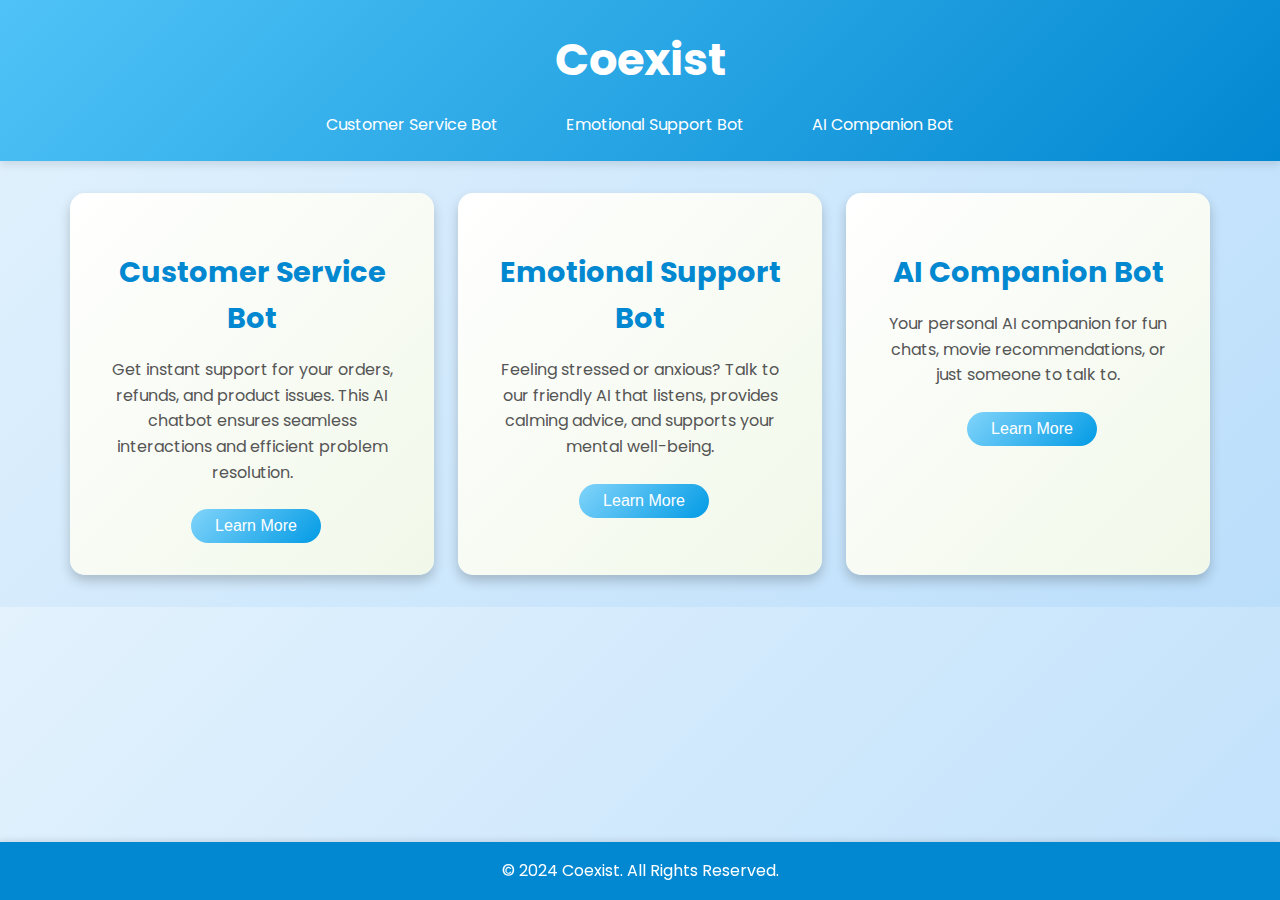
<file: index.html>
<!DOCTYPE html>
<html lang="en">
<head>
    <meta charset="UTF-8">
    <meta name="viewport" content="width=device-width, initial-scale=1.0">
    <title>Coexist - Home</title>
    <link rel="stylesheet" href="styles.css">
</head>
<body>
    <header>
        <h1>Coexist</h1>
        <nav>
            <a href="customer-service.html">Customer Service Bot</a>
            <a href="emotional-support.html">Emotional Support Bot</a>
            <a href="ai-companion.html">AI Companion Bot</a>
        </nav>
    </header>

    <main>
        <section>
            <div class="box">
                <h2>Customer Service Bot</h2>
                <p>
                    Get instant support for your orders, refunds, and product issues. 
                    This AI chatbot ensures seamless interactions and efficient problem resolution.
                </p>
                <a href="customer-service.html"><button>Learn More</button></a>
            </div>

            <div class="box">
                <h2>Emotional Support Bot</h2>
                <p>
                    Feeling stressed or anxious? Talk to our friendly AI that listens, provides calming advice, 
                    and supports your mental well-being.
                </p>
                <a href="emotional-support.html"><button>Learn More</button></a>
            </div>

            <div class="box">
                <h2>AI Companion Bot</h2>
                <p>
                    Your personal AI companion for fun chats, movie recommendations, or just someone to talk to.
                </p>
                <a href="ai-companion.html"><button>Learn More</button></a>
            </div>
        </section>
    </main>

    <footer>
        <p>&copy; 2024 Coexist. All Rights Reserved.</p>
    </footer>
</body>
</html>
</file>
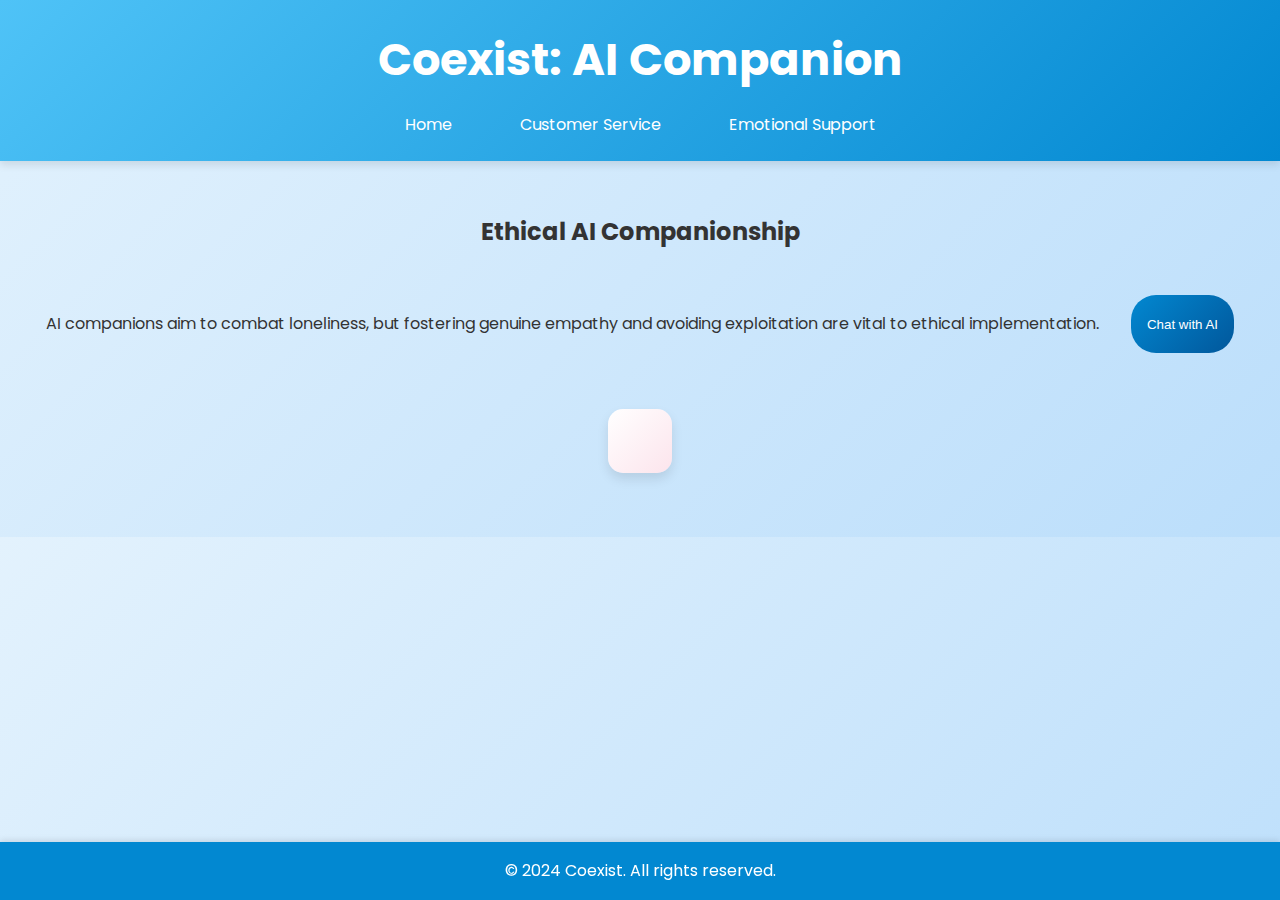
<file: ai-companion.html>
<!DOCTYPE html>
<html lang="en">
<head>
    <meta charset="UTF-8">
    <meta name="viewport" content="width=device-width, initial-scale=1.0">
    <title>Coexist - AI Companions</title>
    <link rel="stylesheet" href="styles.css">
</head>
<body>
    <header>
        <h1>Coexist: AI Companion</h1>
        <nav>
            <a href="index.html">Home</a>
            <a href="customer-service.html">Customer Service</a>
            <a href="emotional-support.html">Emotional Support</a>
        </nav>
    </header>
    <main>
        <section>
            <h2>Ethical AI Companionship</h2>
            <p>AI companions aim to combat loneliness, but fostering genuine empathy and avoiding exploitation are vital to ethical implementation.</p>
            <button onclick="startChat('companion')">Chat with AI</button>
            <div id="chat-container"></div>
        </section>
    </main>
    <footer>
        <p>&copy; 2024 Coexist. All rights reserved.</p>
    </footer>
    <script src="main.js"></script>
</body>
</html>
</file>
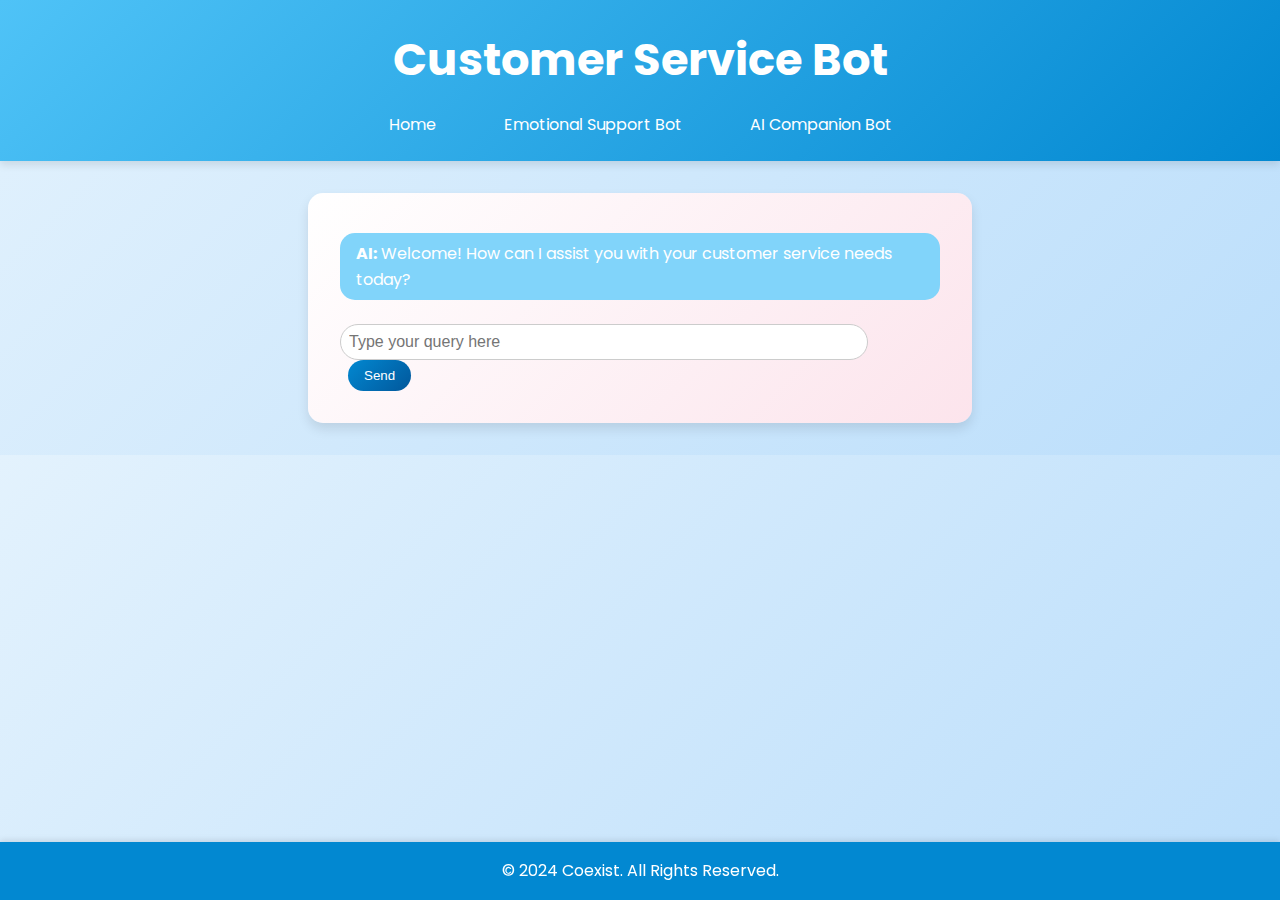
<file: customer-service.html>
<!DOCTYPE html>
<html lang="en">
<head>
    <meta charset="UTF-8">
    <meta name="viewport" content="width=device-width, initial-scale=1.0">
    <title>Customer Service Bot - Coexist</title>
    <link rel="stylesheet" href="styles.css">
</head>
<body>
    <header>
        <h1>Customer Service Bot</h1>
        <nav>
            <a href="index.html">Home</a>
            <a href="emotional-support.html">Emotional Support Bot</a>
            <a href="ai-companion.html">AI Companion Bot</a>
        </nav>
    </header>

    <main>
        <div id="chat-container" style="display: block;">
            <div id="chat-log">
                <p class="ai"><strong>AI:</strong> Welcome! How can I assist you with your customer service needs today?</p>
            </div>
            <input type="text" id="user-input" placeholder="Type your query here">
            <button onclick="processChat('customer')">Send</button>
        </div>
    </main>

    <footer>
        <p>&copy; 2024 Coexist. All Rights Reserved.</p>
    </footer>

    <script src="main.js"></script>
</body>
</html>
</file>
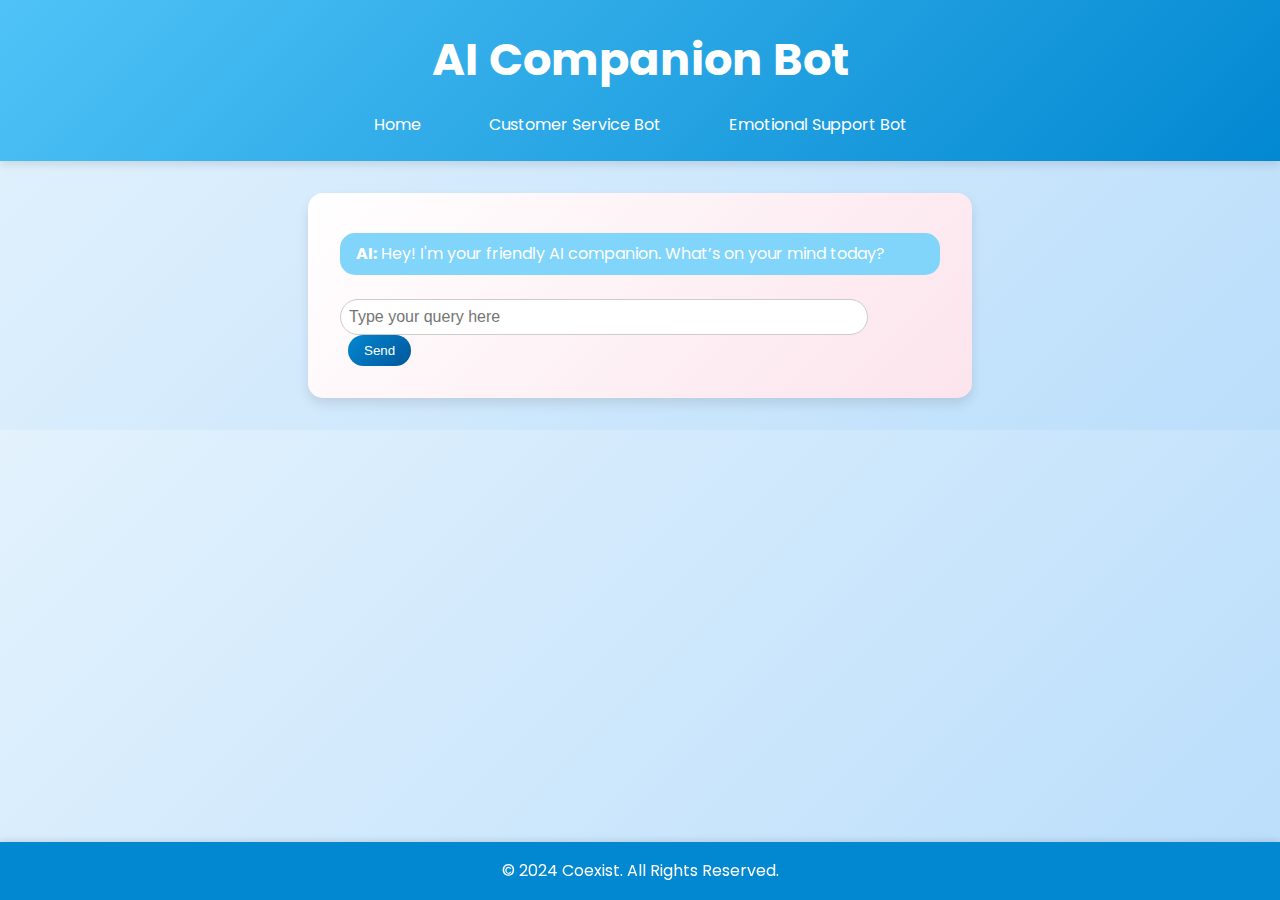
<file: emotional-support.html>
<!DOCTYPE html>
<html lang="en">
<head>
    <meta charset="UTF-8">
    <meta name="viewport" content="width=device-width, initial-scale=1.0">
    <title>AI Companion Bot - Coexist</title>
    <link rel="stylesheet" href="styles.css">
</head>
<body>
    <header>
        <h1>AI Companion Bot</h1>
        <nav>
            <a href="index.html">Home</a>
            <a href="customer-service.html">Customer Service Bot</a>
            <a href="emotional-support.html">Emotional Support Bot</a>
        </nav>
    </header>

    <main>
        <div id="chat-container" style="display: block;">
            <div id="chat-log">
                <p class="ai"><strong>AI:</strong> Hey! I'm your friendly AI companion. What’s on your mind today?</p>
            </div>
            <input type="text" id="user-input" placeholder="Type your query here">
            <button onclick="processChat('companion')">Send</button>
        </div>
    </main>

    <footer>
        <p>&copy; 2024 Coexist. All Rights Reserved.</p>
    </footer>

    <script src="main.js"></script>
</body>
</html>
</file>
<file: styles.css>
/* Global Styles */
@import url('https://fonts.googleapis.com/css2?family=Poppins:wght@300;400;600&display=swap');

body {
    font-family: 'Poppins', sans-serif;
    margin: 0;
    padding: 0;
    background: linear-gradient(135deg, #e3f2fd, #bbdefb);
    color: #333;
    line-height: 1.6;
}

header {
    background: linear-gradient(135deg, #4fc3f7, #0288d1);
    color: white;
    padding: 1.5rem;
    text-align: center;
    box-shadow: 0 4px 8px rgba(0, 0, 0, 0.1);
}

header h1 {
    font-size: 2.8rem;
    margin: 0;
    animation: fadeInDown 1s ease-in-out;
}

nav {
    margin-top: 1rem;
}

nav a {
    color: white;
    font-size: 1rem;
    text-decoration: none;
    margin: 0 1rem;
    padding: 0.5rem 1rem;
    border-radius: 25px;
    transition: background 0.3s, transform 0.3s;
}

nav a:hover {
    background: rgba(255, 255, 255, 0.2);
    transform: scale(1.1);
}

/* Section Boxes */
section {
    display: flex;
    flex-wrap: wrap;
    justify-content: center;
    margin: 2rem auto;
    gap: 1.5rem;
    max-width: 1200px;
    padding: 0 1rem;
}

.box {
    background: linear-gradient(135deg, #ffffff, #f1f8e9);
    border-radius: 15px;
    box-shadow: 0 6px 12px rgba(0, 0, 0, 0.2);
    padding: 2rem;
    width: 300px;
    text-align: center;
    transition: transform 0.3s ease-in-out, box-shadow 0.3s ease-in-out;
    animation: fadeInUp 1s ease-in-out;
    cursor: pointer;
}

.box:hover {
    transform: translateY(-10px) scale(1.05);
    box-shadow: 0 12px 24px rgba(0, 0, 0, 0.3);
}

.box h2 {
    font-size: 1.8rem;
    color: #0288d1;
    margin-bottom: 1rem;
}

.box p {
    font-size: 1rem;
    color: #555;
    margin-bottom: 1.5rem;
}

.box button {
    padding: 0.5rem 1.5rem;
    font-size: 1rem;
    border: none;
    border-radius: 25px;
    background: linear-gradient(135deg, #81d4fa, #039be5);
    color: white;
    cursor: pointer;
    transition: background 0.3s, transform 0.3s;
}

.box button:hover {
    background: linear-gradient(135deg, #039be5, #0288d1);
    transform: scale(1.1);
}

/* Chat Container */
#chat-container {
    max-width: 600px;
    margin: 2rem auto;
    padding: 2rem;
    background: linear-gradient(135deg, #ffffff, #fce4ec);
    border-radius: 15px;
    box-shadow: 0 6px 12px rgba(0, 0, 0, 0.1);
    animation: fadeInUp 1s ease-in-out;
}

#chat-log {
    max-height: 300px;
    overflow-y: auto;
    margin-bottom: 1rem;
}

#chat-log p {
    margin: 0.5rem 0;
    padding: 0.5rem 1rem;
    border-radius: 15px;
}

.ai {
    background: #81d4fa;
    color: #fff;
    text-align: left;
}

.user {
    background: #c5cae9;
    color: #333;
    text-align: right;
}

#user-input {
    width: calc(100% - 90px);
    padding: 0.5rem;
    border: 1px solid #ccc;
    border-radius: 25px;
    outline: none;
    font-size: 1rem;
}

button {
    padding: 0.5rem 1rem;
    margin-left: 0.5rem;
    background: linear-gradient(135deg, #0288d1, #01579b);
    border: none;
    border-radius: 25px;
    color: white;
    cursor: pointer;
    transition: transform 0.3s, background 0.3s;
}

button:hover {
    background: linear-gradient(135deg, #01579b, #0288d1);
    transform: scale(1.1);
}

/* Footer */
footer {
    background: #0288d1;
    color: white;
    text-align: center;
    padding: 1rem 0;
    position: fixed;
    bottom: 0;
    width: 100%;
    box-shadow: 0 -2px 6px rgba(0, 0, 0, 0.1);
}

footer p {
    margin: 0;
}

/* Animations */
@keyframes fadeInDown {
    from {
        opacity: 0;
        transform: translateY(-20px);
    }
    to {
        opacity: 1;
        transform: translateY(0);
    }
}

@keyframes fadeInUp {
    from {
        opacity: 0;
        transform: translateY(20px);
    }
    to {
        opacity: 1;
        transform: translateY(0);
    }
}
</file>
